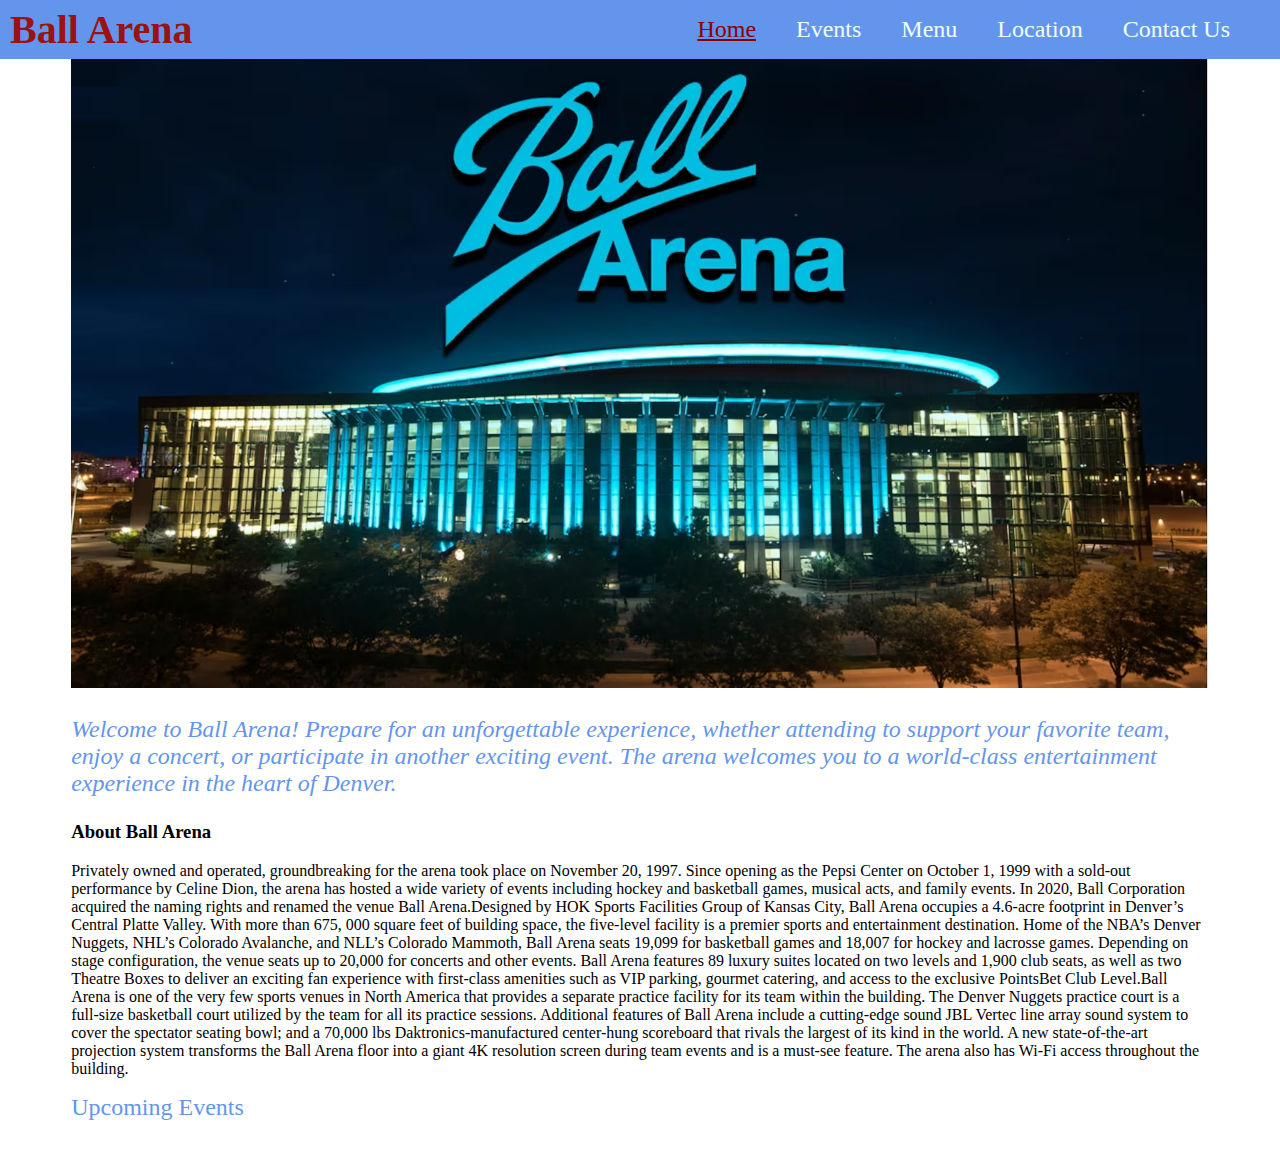
<file: HTML_Files/index.html>
<!DOCTYPE html>
<html lang="en">
  <head>
    <meta charset="UTF-8" />
    <meta name="viewport" content="width=device-width, initial-scale=1.0" />
    <link rel="stylesheet" href="../CSS_Files/Home.css" />
    <title>Home</title>
  </head>
  <body>
    <header>
      <nav>
        <h2>Ball Arena</h2>
        <ul>
          <li><a href="index.html" class="active">Home</a></li>
          <li><a href="Events.html">Events</a></li>
          <li><a href="Menu.html">Menu</a></li>
          <li><a href="Location.html">Location</a></li>
          <li><a href="ContactUs.html">Contact Us</a></li>
        </ul>
      </nav>
    </header>
    <main>
      <div>
        <img src="../JPEG_Files/Ball Arena.jpg" alt="Ball Arena" />
        <p class="welcome-message">
          Welcome to Ball Arena! Prepare for an unforgettable experience,
          whether attending to support your favorite team, enjoy a concert, or
          participate in another exciting event. The arena welcomes you to a
          world-class entertainment experience in the heart of Denver.
        </p>
        <h3>About Ball Arena</h3>
        <p>
          Privately owned and operated, groundbreaking for the arena took place
          on November 20, 1997. Since opening as the Pepsi Center on October 1,
          1999 with a sold-out performance by Celine Dion, the arena has hosted
          a wide variety of events including hockey and basketball games,
          musical acts, and family events. In 2020, Ball Corporation acquired
          the naming rights and renamed the venue Ball Arena.Designed by HOK
          Sports Facilities Group of Kansas City, Ball Arena occupies a 4.6-acre
          footprint in Denver’s Central Platte Valley. With more than 675, 000
          square feet of building space, the five-level facility is a premier
          sports and entertainment destination. Home of the NBA’s Denver
          Nuggets, NHL’s Colorado Avalanche, and NLL’s Colorado Mammoth, Ball
          Arena seats 19,099 for basketball games and 18,007 for hockey and
          lacrosse games. Depending on stage configuration, the venue seats up
          to 20,000 for concerts and other events. Ball Arena features 89 luxury
          suites located on two levels and 1,900 club seats, as well as two
          Theatre Boxes to deliver an exciting fan experience with first-class
          amenities such as VIP parking, gourmet catering, and access to the
          exclusive PointsBet Club Level.Ball Arena is one of the very few
          sports venues in North America that provides a separate practice
          facility for its team within the building. The Denver Nuggets practice
          court is a full-size basketball court utilized by the team for all its
          practice sessions. Additional features of Ball Arena include a
          cutting-edge sound JBL Vertec line array sound system to cover the
          spectator seating bowl; and a 70,000 lbs Daktronics-manufactured
          center-hung scoreboard that rivals the largest of its kind in the
          world. A new state-of-the-art projection system transforms the Ball
          Arena floor into a giant 4K resolution screen during team events and
          is a must-see feature. The arena also has Wi-Fi access throughout the
          building.
        </p>
        <p><a href="Events.html">Upcoming Events</a></p>
      </div>
    </main>
    <footer></footer>
  </body>
</html>
</file>
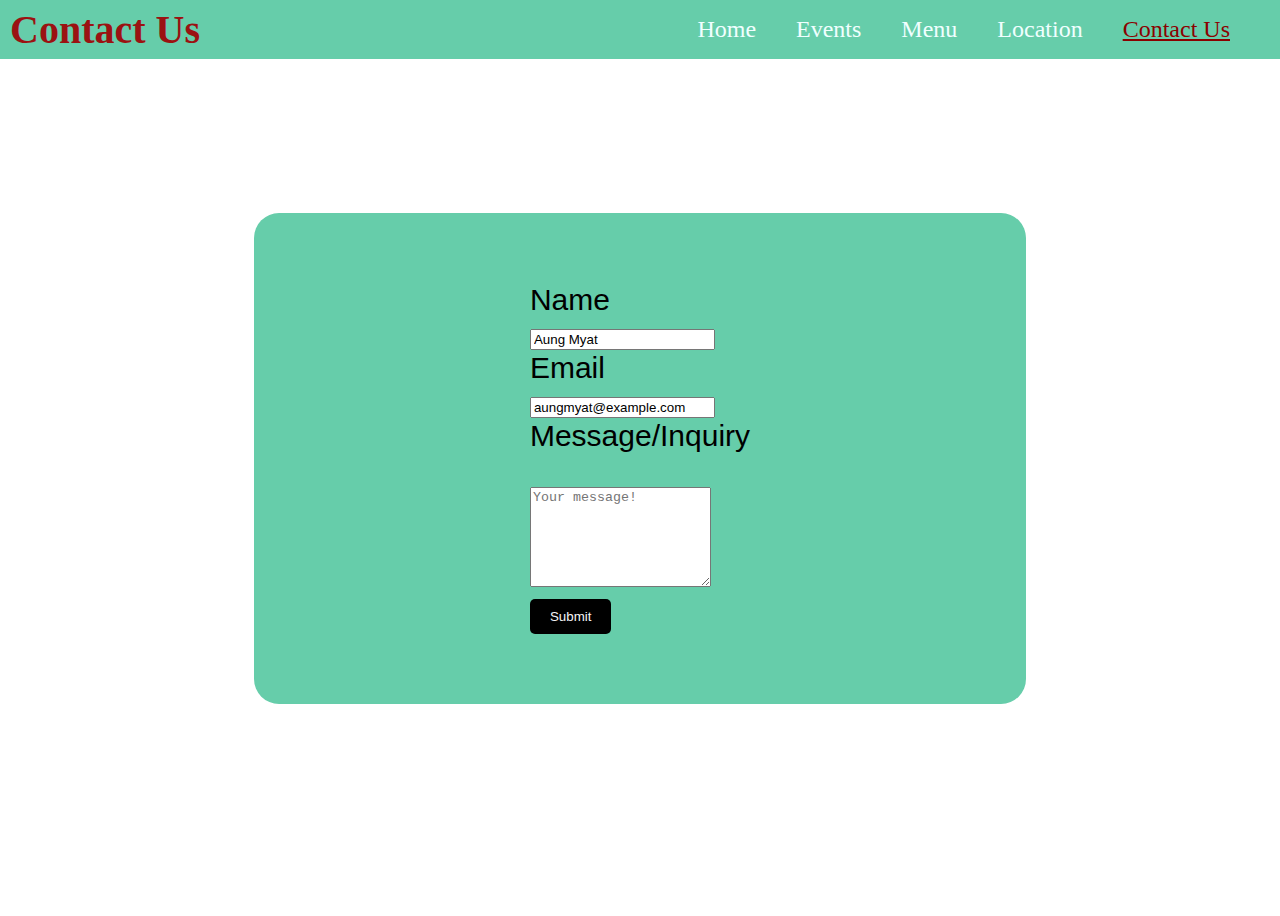
<file: HTML_Files/ContactUs.html>
<!DOCTYPE html>
<html lang="en">
  <head>
    <meta charset="UTF-8" />
    <meta name="viewport" content="width=device-width, initial-scale=1.0" />
    <title>Contact Us</title>
    <link rel="stylesheet" href="../CSS_Files/ContactUs.css" />
  </head>
  <body>
    <header>
      <nav>
        <h2>Contact Us</h2>
        <ul>
          <li><a href="index.html">Home</a></li>
          <li><a href="Events.html">Events</a></li>
          <li><a href="Menu.html">Menu</a></li>
          <li><a href="Location.html">Location</a></li>
          <li><a href="ContactUs.html" class="active">Contact Us</a></li>
        </ul>
      </nav>
    </header>
    <main>
      <div class="flex-container">
        <form action="#" method="post">
          <label for="name">Name</label><br />
          <input
            type="text"
            id="name"
            name="name"
            value="Aung Myat"
            required
          /><br />
          <label for="email">Email</label><br />
          <input
            type="email"
            id="email"
            name="email"
            value="aungmyat@example.com"
            required
          /><br />
          <label for="message">Message/Inquiry</label><br />
          <br />
          <textarea
            id="text-area"
            name="message"
            placeholder="Your message!"
          ></textarea
          ><br />
          <input type="submit" value="Submit" class="rounded-button" /><br />
        </form>
      </div>
    </main>
  </body>
</html>
</file>
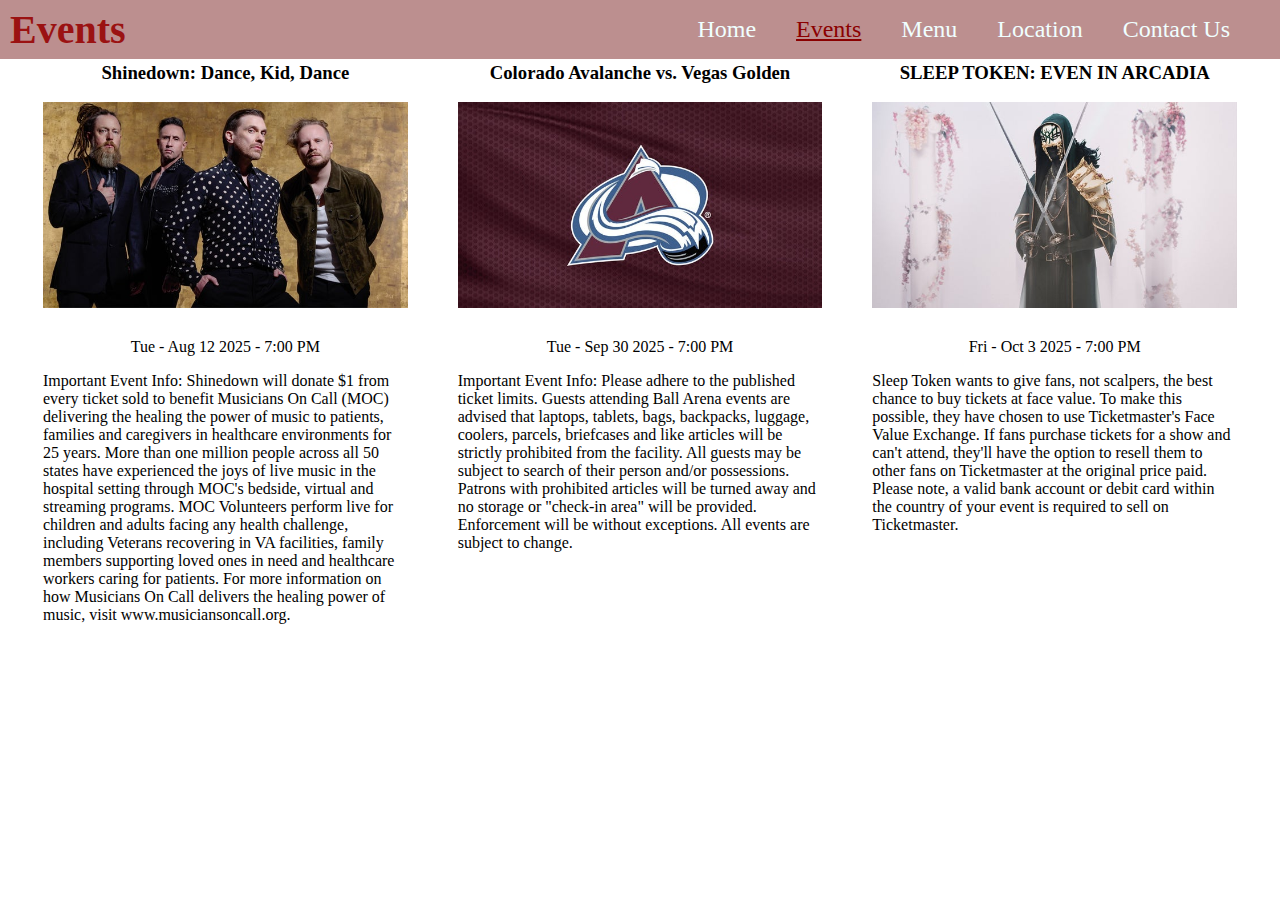
<file: HTML_Files/Events.html>
<!DOCTYPE html>
<html lang="en">
  <head>
    <meta charset="UTF-8" />
    <meta name="viewport" content="width=device-width, initial-scale=1.0" />
    <title>Events</title>
    <link rel="stylesheet" href="../CSS_Files/Events.css" />
  </head>
  <body>
    <header>
      <nav>
        <h2>Events</h2>
        <ul>
          <li><a href="Home.html">Home</a></li>
          <li><a href="Events.html" class="active">Events</a></li>
          <li><a href="Menu.html">Menu</a></li>
          <li><a href="Location.html">Location</a></li>
          <li><a href="ContactUs.html">Contact Us</a></li>
        </ul>
      </nav>
    </header>
    <main>
      <section class="contents">
        <div class="event-info">
          <h3>Shinedown: Dance, Kid, Dance</h3>
          <img
            src="../JPEG_Files/ShineDown.jpg"
            alt="Shinedown: Dance, Kid, Dance"
          />
          <p class="Time">Tue - Aug 12 2025 - 7:00 PM</p>
          <p>
            Important Event Info: Shinedown will donate $1 from every ticket
            sold to benefit Musicians On Call (MOC) delivering the healing the
            power of music to patients, families and caregivers in healthcare
            environments for 25 years. More than one million people across all
            50 states have experienced the joys of live music in the hospital
            setting through MOC's bedside, virtual and streaming programs. MOC
            Volunteers perform live for children and adults facing any health
            challenge, including Veterans recovering in VA facilities, family
            members supporting loved ones in need and healthcare workers caring
            for patients. For more information on how Musicians On Call delivers
            the healing power of music, visit www.musiciansoncall.org.
          </p>
        </div>
        <div class="event-info">
          <h3>Colorado Avalanche vs. Vegas Golden</h3>
          <img
            src="../JPEG_Files/colorado_avalanche.jpg"
            alt="Colorado Avalanche vs. Vegas Golden Knights"
          />
          <p class="Time">Tue - Sep 30 2025 - 7:00 PM</p>
          <p>
            Important Event Info: Please adhere to the published ticket limits.
            Guests attending Ball Arena events are advised that laptops,
            tablets, bags, backpacks, luggage, coolers, parcels, briefcases and
            like articles will be strictly prohibited from the facility. All
            guests may be subject to search of their person and/or possessions.
            Patrons with prohibited articles will be turned away and no storage
            or "check-in area" will be provided. Enforcement will be without
            exceptions. All events are subject to change.
          </p>
        </div>
        <div class="event-info">
          <h3>SLEEP TOKEN: EVEN IN ARCADIA</h3>
          <img
            src="../JPEG_Files/SleepToken.jpg"
            alt="Sleep Token: Evan In Arcadia"
          />
          <p class="Time">Fri - Oct 3 2025 - 7:00 PM</p>
          <p>
            Sleep Token wants to give fans, not scalpers, the best chance to buy
            tickets at face value. To make this possible, they have chosen to
            use Ticketmaster's Face Value Exchange. If fans purchase tickets for
            a show and can't attend, they'll have the option to resell them to
            other fans on Ticketmaster at the original price paid. Please note,
            a valid bank account or debit card within the country of your event
            is required to sell on Ticketmaster.
          </p>
        </div>
      </section>
    </main>
    <footer></footer>
  </body>
</html>
</file>
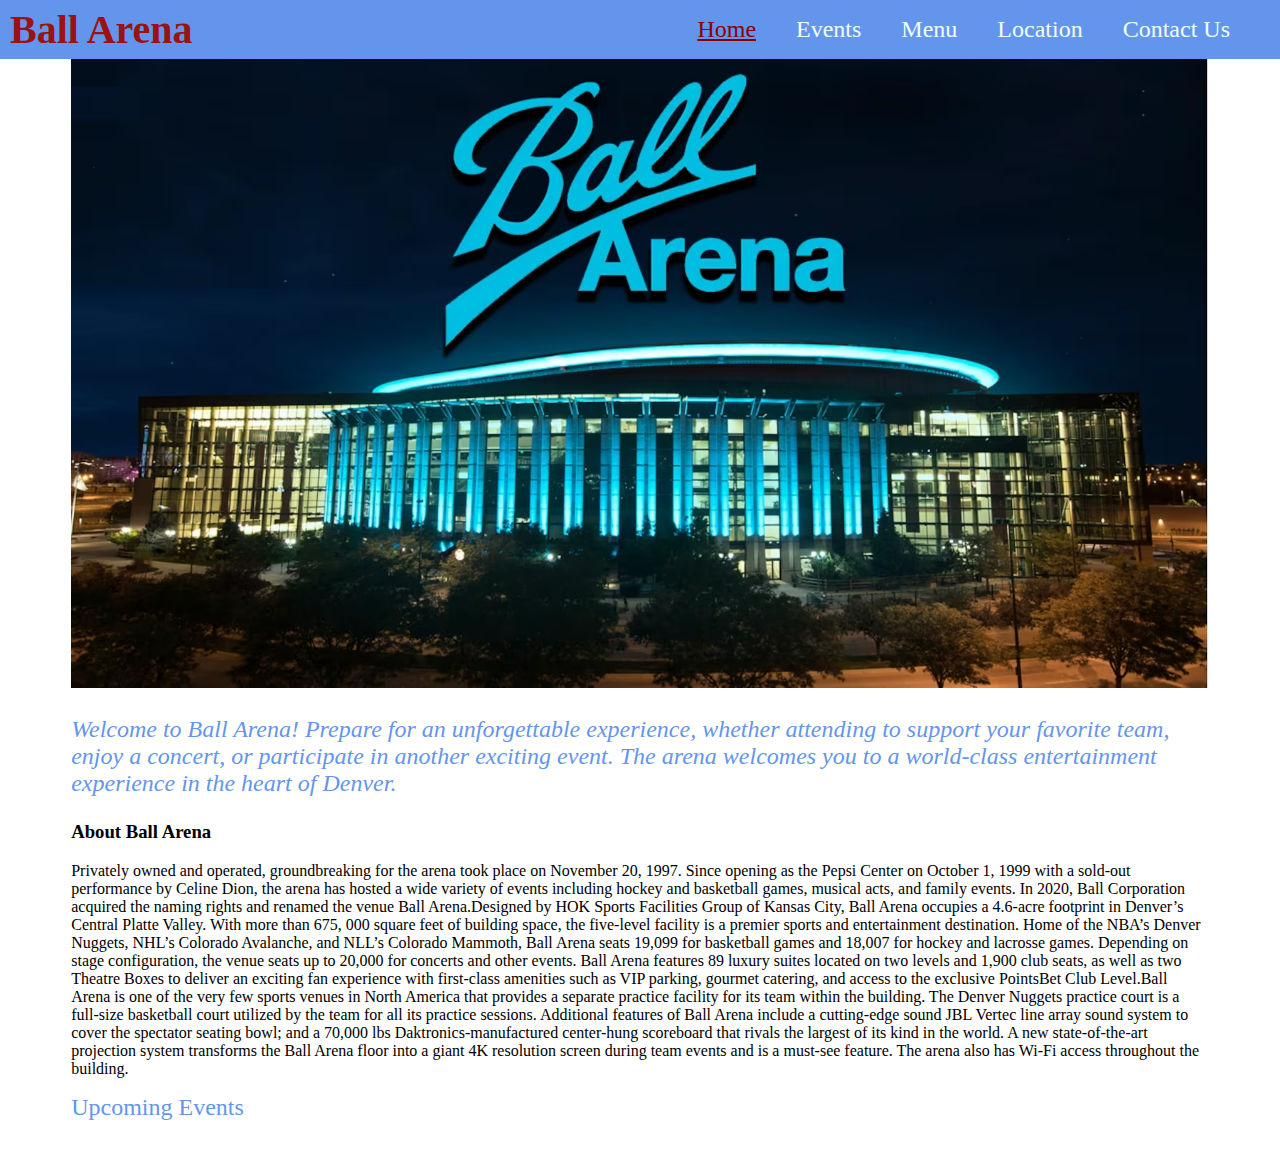
<file: HTML_Files/Home.html>
<!DOCTYPE html>
<html lang="en">
  <head>
    <meta charset="UTF-8" />
    <meta name="viewport" content="width=device-width, initial-scale=1.0" />
    <link rel="stylesheet" href="../CSS_Files/Home.css" />
    <title>Home</title>
  </head>
  <body>
    <header>
      <nav>
        <h2>Ball Arena</h2>
        <ul>
          <li><a href="Home.html" class="active">Home</a></li>
          <li><a href="Events.html">Events</a></li>
          <li><a href="Menu.html">Menu</a></li>
          <li><a href="Location.html">Location</a></li>
          <li><a href="ContactUs.html">Contact Us</a></li>
        </ul>
      </nav>
    </header>
    <main>
      <div>
        <img src="../JPEG_Files/Ball Arena.jpg" alt="Ball Arena" />
        <p class="welcome-message">
          Welcome to Ball Arena! Prepare for an unforgettable experience,
          whether attending to support your favorite team, enjoy a concert, or
          participate in another exciting event. The arena welcomes you to a
          world-class entertainment experience in the heart of Denver.
        </p>
        <h3>About Ball Arena</h3>
        <p>
          Privately owned and operated, groundbreaking for the arena took place
          on November 20, 1997. Since opening as the Pepsi Center on October 1,
          1999 with a sold-out performance by Celine Dion, the arena has hosted
          a wide variety of events including hockey and basketball games,
          musical acts, and family events. In 2020, Ball Corporation acquired
          the naming rights and renamed the venue Ball Arena.Designed by HOK
          Sports Facilities Group of Kansas City, Ball Arena occupies a 4.6-acre
          footprint in Denver’s Central Platte Valley. With more than 675, 000
          square feet of building space, the five-level facility is a premier
          sports and entertainment destination. Home of the NBA’s Denver
          Nuggets, NHL’s Colorado Avalanche, and NLL’s Colorado Mammoth, Ball
          Arena seats 19,099 for basketball games and 18,007 for hockey and
          lacrosse games. Depending on stage configuration, the venue seats up
          to 20,000 for concerts and other events. Ball Arena features 89 luxury
          suites located on two levels and 1,900 club seats, as well as two
          Theatre Boxes to deliver an exciting fan experience with first-class
          amenities such as VIP parking, gourmet catering, and access to the
          exclusive PointsBet Club Level.Ball Arena is one of the very few
          sports venues in North America that provides a separate practice
          facility for its team within the building. The Denver Nuggets practice
          court is a full-size basketball court utilized by the team for all its
          practice sessions. Additional features of Ball Arena include a
          cutting-edge sound JBL Vertec line array sound system to cover the
          spectator seating bowl; and a 70,000 lbs Daktronics-manufactured
          center-hung scoreboard that rivals the largest of its kind in the
          world. A new state-of-the-art projection system transforms the Ball
          Arena floor into a giant 4K resolution screen during team events and
          is a must-see feature. The arena also has Wi-Fi access throughout the
          building.
        </p>
        <p><a href="Events.html">Upcoming Events</a></p>
      </div>
    </main>
    <footer></footer>
  </body>
</html>
</file>
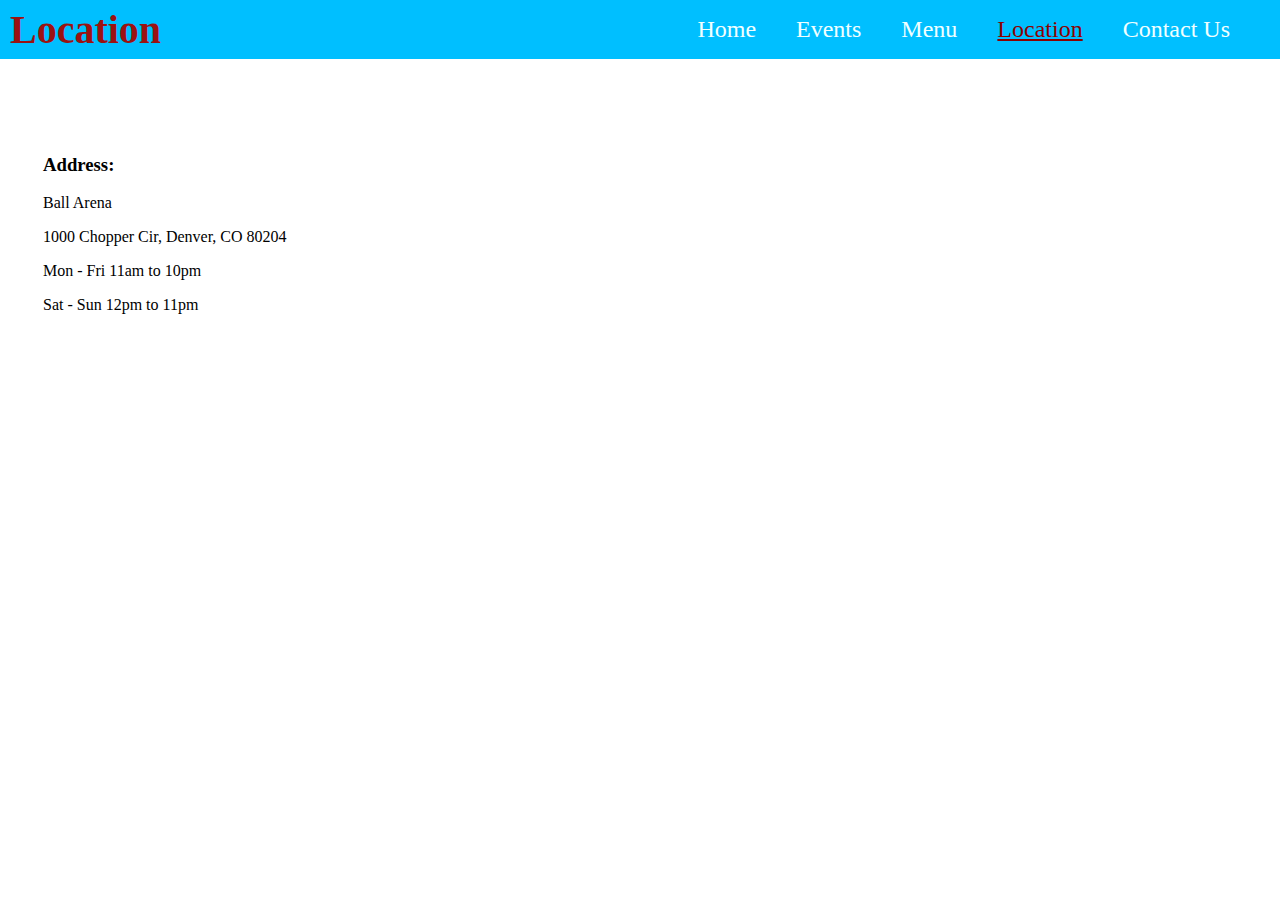
<file: HTML_Files/Location.html>
<!DOCTYPE html>
<html lang="en">
  <head>
    <meta charset="UTF-8" />
    <meta name="viewport" content="width=device-width, initial-scale=1.0" />
    <title>Location</title>
    <link rel="stylesheet" href="../CSS_Files/Location.css" />
  </head>
  <body>
    <header>
      <nav>
        <h2>Location</h2>
        <ul>
          <li><a href="Home.html">Home</a></li>
          <li><a href="Events.html">Events</a></li>
          <li><a href="Menu.html">Menu</a></li>
          <li><a href="Location.html" class="active">Location</a></li>
          <li><a href="ContactUs.html">Contact Us</a></li>
        </ul>
      </nav>
    </header>
    <main>
      <section>
        <div>
          <h3>Address:</h3>
          <p>Ball Arena</p>
          <p>1000 Chopper Cir, Denver, CO 80204</p>
          <p>Mon - Fri 11am to 10pm</p>
          <p>Sat - Sun 12pm to 11pm</p>
        </div>
        <div class="map-responsive">
          <iframe
            src="https://www.google.com/maps/embed?pb=!1m18!1m12!1m3!1d3067.6038013102725!2d-105.01028552400354!3d39.74854977155494!2m3!1f0!2f0!3f0!3m2!1i1024!2i768!4f13.1!3m3!1m2!1s0x876c78c76d414c11%3A0x503bd6b8b081b1f6!2s1000%20Chopper%20Cir%2C%20Denver%2C%20CO%2080204!5e0!3m2!1sen!2sus!4v1753073578923!5m2!1sen!2sus"
            width="600px"
            height="450px"
            style="border: 0"
            allowfullscreen=""
            loading="lazy"
            referrerpolicy="no-referrer-when-downgrade"
          ></iframe>
        </div>
      </section>
    </main>
    <footer></footer>
  </body>
</html>
</file>
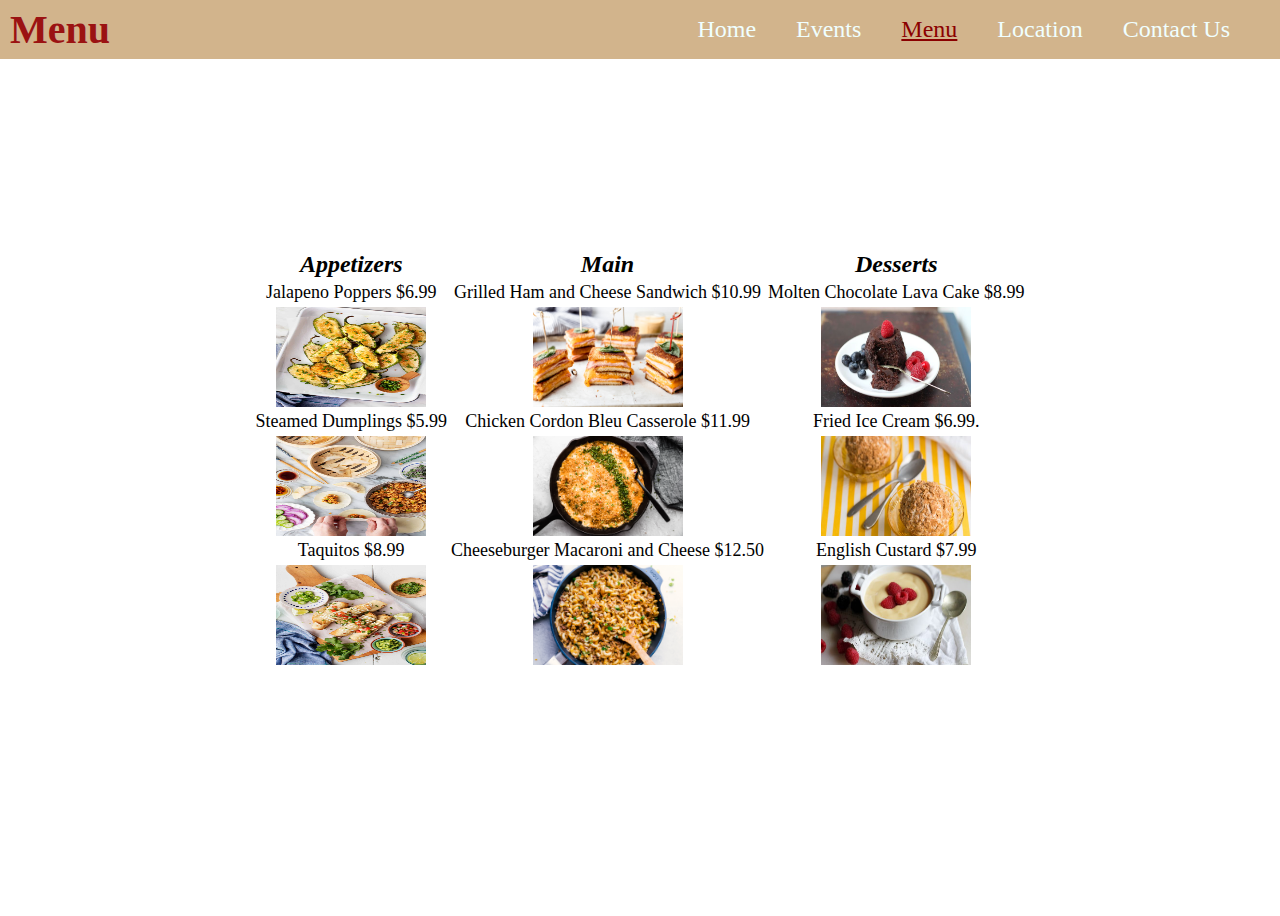
<file: HTML_Files/Menu.html>
<!DOCTYPE html>
<html lang="en">
  <head>
    <meta charset="UTF-8" />
    <meta name="viewport" content="width=device-width, initial-scale=1.0" />
    <title>Menu</title>
    <link rel="stylesheet" href="../CSS_Files/Menu.css" />
  </head>
  <body>
    <header>
      <nav>
        <h2>Menu</h2>
        <ul>
          <li><a href="index.html">Home</a></li>
          <li><a href="Events.html">Events</a></li>
          <li><a href="Menu.html" class="active">Menu</a></li>
          <li><a href="Location.html">Location</a></li>
          <li><a href="ContactUs.html">Contact Us</a></li>
        </ul>
      </nav>
    </header>
    <main>
      <div class="menu-table">
        <table>
          <tr>
            <th>Appetizers</th>
            <th>Main</th>
            <th>Desserts</th>
          </tr>
          <tr>
            <td>Jalapeno Poppers $6.99</td>
            <td>Grilled Ham and Cheese Sandwich $10.99</td>
            <td>Molten Chocolate Lava Cake $8.99</td>
          </tr>
          <tr>
            <td>
              <img
                src="../JPEG_Files/jalapeno-poppers.jpg"
                alt="Jalapeno Poppers"
              />
            </td>
            <td>
              <img
                src="../JPEG_Files/Grilled-cheese-sandwich.jpg"
                alt="Grilled Cheese Sandwich"
              />
            </td>
            <td>
              <img src="../JPEG_Files/lava-cake.jpg" alt="Lava Cake" />
            </td>
          </tr>
          <tr>
            <td>Steamed Dumplings $5.99</td>
            <td>Chicken Cordon Bleu Casserole $11.99</td>
            <td>Fried Ice Cream $6.99.</td>
          </tr>
          <tr>
            <td>
              <img
                src="../JPEG_Files/steamed-dumplings-recipe.jpg"
                alt="Steamed Dumplings"
              />
            </td>
            <td>
              <img
                src="../JPEG_Files/chicken-cordon-bleu.jpg"
                alt="Chicken Cordon Bleu"
              />
            </td>
            <td>
              <img
                src="../JPEG_Files/fried-ice-cream.jpg"
                alt="Fried Ice Cream"
              />
            </td>
          </tr>
          <tr>
            <td>Taquitos $8.99</td>
            <td>Cheeseburger Macaroni and Cheese $12.50</td>
            <td>English Custard $7.99</td>
          </tr>
          <tr>
            <td>
              <img src="../JPEG_Files/taquitos-recipe.jpg" alt="taquitos" />
            </td>
            <td>
              <img
                src="../JPEG_Files/cheeseburger-macaroni.jpg"
                alt="Cheeseburger Macaroni"
              />
            </td>
            <td>
              <img
                src="../JPEG_Files/english-custard.jpg"
                alt="English Custard"
              />
            </td>
          </tr>
        </table>
      </div>
    </main>
    <footer></footer>
  </body>
</html>
</file>
<file: CSS_Files/Home.css>
nav {
  background-color: cornflowerblue;
  display: flex;
  justify-content: space-between;
  align-items: center;
  padding: 0px 10px;
  position: fixed;
  top: 0;
  left: 0;
  width: 100%;
}

h2 {
  width: 100%;
  margin: 0px;
  padding: 0px;
  font-size: 40px;
  color: rgb(155, 18, 18);
}

ul {
  width: 100%;
  display: flex;
  justify-content: flex-end;
  margin-right: 40px;
}

ul li {
  list-style: none;
  padding: 0px 20px;
}

ul li a {
  text-decoration: none;
  color: azure;
  font-size: 24px;
  transition: 0.5s ease;
}

ul li a:hover {
  color: darkred;
}

ul li a.active {
  color: darkred;
  text-decoration: underline;
}

main {
  display: flex;
  justify-content: center;
  align-items: center;
}

div {
  width: 90%;
  margin: 10px;
  padding: 10px;
  margin-top: 30px;
}

img {
  width: 100%;
  height: auto;
}

p a:hover {
  color: darkred;
}

p.welcome-message {
  font-size: x-large;
  font-weight: 500;
  font-style: oblique;
  color: cornflowerblue;
}

p a {
  font-family: cursive;
  font-size: x-large;
  font-weight: 500;
  color: cornflowerblue;
  text-decoration: none;
}

@media only screen and (max-width: 600px) {
  ul,
  main {
    flex-direction: column;
  }

  div {
    margin-top: 180px;
  }
}
</file>
<file: CSS_Files/ContactUs.css>
nav {
  background-color: mediumaquamarine;
  display: flex;
  justify-content: space-between;
  align-items: center;
  padding: 0px 10px;
  position: fixed;
  top: 0;
  left: 0;
  width: 100%;
}

h2 {
  width: 50%;
  margin: 0px;
  padding: 0px;
  font-size: 40px;
  color: rgb(155, 18, 18);
}

ul {
  width: 100%;
  display: flex;
  justify-content: flex-end;
  margin-right: 40px;
}

ul li {
  list-style: none;
  padding: 0px 20px;
}

ul li a {
  text-decoration: none;
  color: azure;
  font-size: 24px;
  transition: 0.5s ease;
}

ul li a:hover {
  color: darkred;
}

ul li a.active {
  color: darkred;
  text-decoration: underline;
}
main {
  display: flex;
  justify-content: center;
  align-items: center;
  min-height: 100vh;
  min-width: min-content;
}

.flex-container {
  display: flex;
  flex-direction: column;
  justify-items: center;
  align-items: center;
  background-color: mediumaquamarine;
  font-size: 30px;
  width: 50%;
  padding: 70px;
  border-radius: 25px;
  font-family: "Segoe UI", Tahoma, Geneva, Verdana, sans-serif;
}

textarea {
  flex-grow: 1; /* Allow the textarea to grow and fill available space */
  flex-shrink: 0; /* Prevent the textarea from shrinking below its content size */
  flex-basis: auto; /* Initial size based on content */
  box-sizing: border-box; /* Include padding and border in the element's total width and height */
  overflow: auto; /* Add scrollbars if content overflows */
  resize: vertical; /* Allow vertical resizing */
  min-height: 100px; /* Set a minimum height */
  min-width: 100px;
}

.rounded-button {
  border-radius: 5px;
  background-color: black;
  color: whitesmoke;
  padding: 10px 20px;
  border: none;
}

.rounded-button:hover {
  transform: translateY(-3px); /* Lift the button slightly */
}

@media only screen and (max-width: 600px) {
  ul {
    flex-direction: column;
  }

  div {
    margin-top: 180px;
  }
}

@media only screen and (max-height: 600px) {
  div {
    margin-top: 100px;
  }
}
</file>
<file: CSS_Files/Events.css>
nav {
  background-color: rosybrown;
  display: flex;
  justify-content: space-between;
  align-items: center;
  position: fixed;
  padding: 0px 10px;
  top: 0;
  left: 0;
  width: 100%;
}

h2 {
  width: 50%;
  margin: 0px;
  padding: 0px;
  font-size: 40px;
  color: rgb(155, 18, 18);
}

ul {
  width: 100%;
  display: flex;
  justify-content: flex-end;
  margin-right: 40px;
}

ul li {
  list-style: none;
  padding: 0px 20px;
}

ul li a {
  text-decoration: none;
  color: azure;
  font-size: 24px;
  transition: 0.5s ease;
}

ul li a:hover {
  color: darkred;
}

ul li a.active {
  color: darkred;
  text-decoration: underline;
}

section {
  display: flex; /* Creates a flex container */
  flex-wrap: wrap;
  justify-content: space-between;
  gap: 20px;
  padding: 20px;
}

h3 {
  text-align: center;
}

.Time {
  text-align: center;
}

div {
  flex: 1 1 300px; /* Grow and shrink as needed with a minimum width */
  box-sizing: border-box;
  max-width: 100%;
  border: 1px;
  padding: 15px;
}

div img {
  width: 100%;
  height: auto;
  object-fit: cover;
  margin-bottom: 10px;
  opacity: 1; /* Default opacity */
  transition: opacity 0.3s ease-in-out; /* Smooth transition */
}
img:hover {
  opacity: 0.7; /* Reduced opacity on hover */
}

@media only screen and (max-width: 600px) {
  ul {
    flex-direction: column;
  }

  .contents {
    flex-direction: column;
  }
}

@media only screen and (max-width: 1000px) {
  section {
    margin-top: 130px;
  }
}
</file>
<file: CSS_Files/Location.css>
nav {
  background-color: deepskyblue;
  display: flex;
  justify-content: space-between;
  align-items: center;
  padding: 0px 10px;
  position: fixed;
  top: 0;
  left: 0;
  width: 100%;
  overflow: hidden;
}

header {
  min-width: 100%;
}

h2 {
  width: 50%;
  margin: 0px;
  padding: 0px;
  font-size: 40px;
  color: rgb(155, 18, 18);
}

ul {
  width: 100%;
  display: flex;
  justify-content: flex-end;
  margin-right: 40px;
}

ul li {
  list-style: none;
  padding: 0px 20px;
}

ul li a {
  text-decoration: none;
  color: azure;
  font-size: 24px;
  transition: 0.5s ease;
}

ul li a:hover {
  color: darkred;
}

ul li a.active {
  color: darkred;
  text-decoration: underline;
}

section {
  display: flex; /* Creates a flex container */
  flex-wrap: wrap;
  justify-content: space-between;
  gap: 20px;
  padding: 20px;
  margin-top: 100px;
}

div {
  flex: 1 1 300px; /* Grow and shrink as needed with a minimum width */
  box-sizing: border-box;
  max-width: 100%;
  border: 1px;
  padding: 15px;
}
@media only screen and (max-width: 800px) {
  ul,
  main {
    flex-direction: column;
  }

  main {
    margin-top: 130px;
  }
}
</file>
<file: CSS_Files/Menu.css>
nav {
  background-color: tan;
  display: flex;
  justify-content: space-between;
  align-items: center;
  padding: 0px 10px;
  position: fixed;
  top: 0;
  left: 0;
  width: 100%;
}

h2 {
  width: 50%;
  margin: 0px;
  padding: 0px;
  font-size: 40px;
  color: rgb(155, 18, 18);
}

ul {
  width: 100%;
  display: flex;
  justify-content: flex-end;
  margin-right: 40px;
}

ul li {
  list-style: none;
  padding: 0px 20px;
}

ul li a {
  text-decoration: none;
  color: azure;
  font-size: 24px;
  transition: 0.5s ease;
}

ul li a:hover {
  color: darkred;
}

ul li a.active {
  color: darkred;
  text-decoration: underline;
}

.menu-table {
  display: flex;
  justify-content: center;
  justify-items: center;
  align-items: center;
  min-height: 100vh;
  min-width: min-content;
}

table {
  font-size: Large;
  font-family: "Trebuchet MS", "Lucida Sans Unicode", "Lucida Grande",
    "Lucida Sans", Arial, sans-serif;
}

th {
  font-style: italic;
  font-size: x-large;
}

tr {
  text-align: center;
  vertical-align: middle;
  width: auto;
  font-family: fantasy;
}

td:hover {
  font-weight: bolder;
  font-size: larger;
  color: tan;
}

img {
  display: block;
  margin-left: auto;
  margin-right: auto;
  width: 150px;
  height: 100px;
  opacity: 1; /* Default opacity */
  transition: opacity 0.3s ease-in-out; /* Smooth transition */
}

img:hover {
  opacity: 0.5; /* Reduced opacity on hover */
}

@media only screen and (max-width: 800px) {
  table,
  thead,
  tbody,
  th,
  td,
  tr {
    display: flexbox;
  }

  ul {
    flex-direction: column;
  }

  .menu-table {
    margin-top: 200px;
  }
}
</file>
